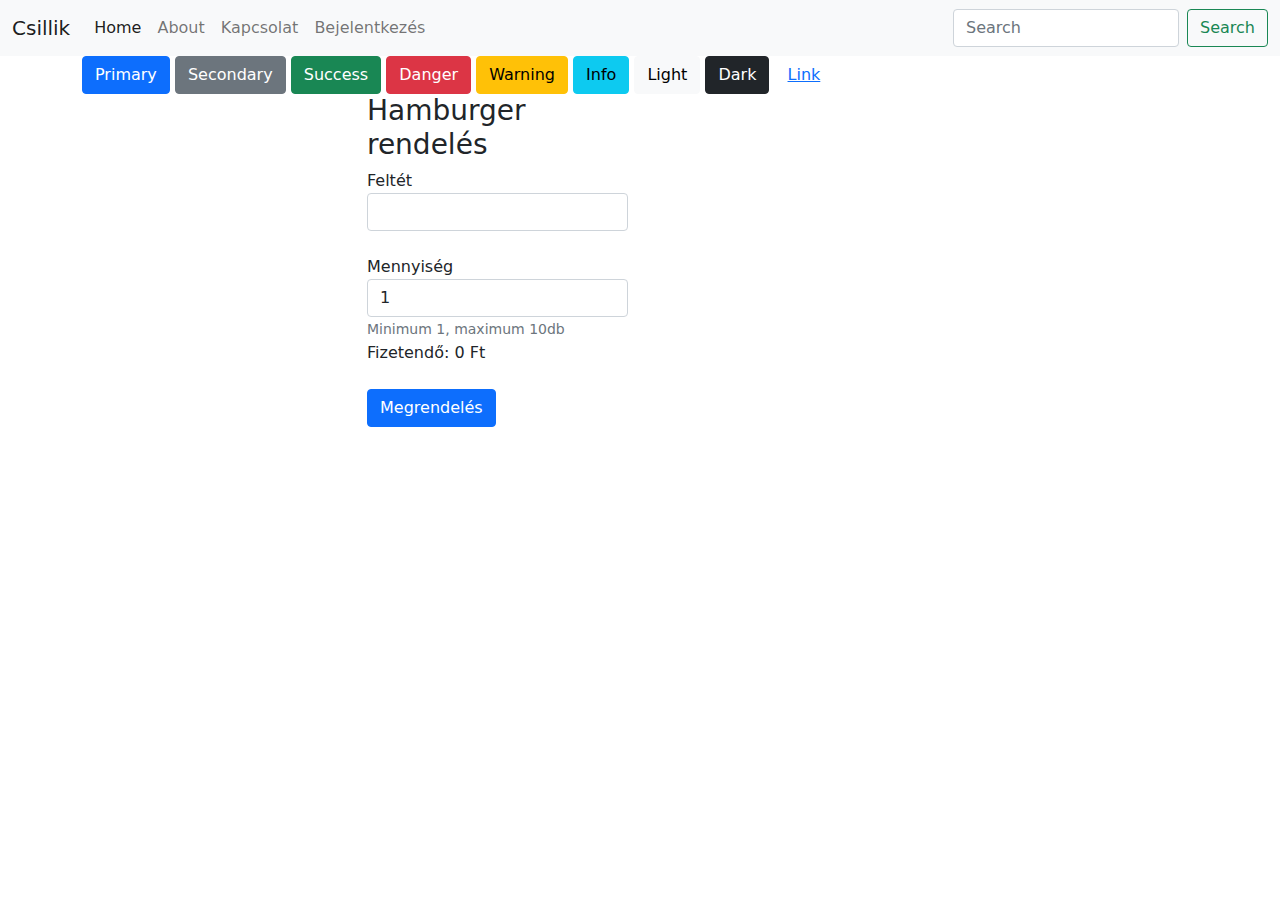
<file: bootstrap.html>
<!DOCTYPE html>
<html lang="en">

<head>
    <meta charset="UTF-8">
    <meta http-equiv="X-UA-Compatible" content="IE=edge">
    <meta name="viewport" content="width=device-width, initial-scale=1, shrink-to-fit=no">
    <link rel="stylesheet" href="lib/bootstrap-5.1.0-dist/css/bootstrap.min.css">
    <title>Document</title>
</head>

<body>
    <nav class="navbar navbar-expand-lg navbar-light bg-light">
        <div class="container-fluid">
            <a class="navbar-brand" href="/bootstrap.html">Csillik</a>
            <button class="navbar-toggler" type="button" data-bs-toggle="collapse"
                data-bs-target="#navbarSupportedContent" aria-controls="navbarSupportedContent" aria-expanded="false"
                aria-label="Toggle navigation">
                <span class="navbar-toggler-icon"></span>
            </button>
            <div class="collapse navbar-collapse" id="navbarSupportedContent">
                <ul class="navbar-nav me-auto mb-2 mb-lg-0">
                    <li class="nav-item">
                        <a class="nav-link active" aria-current="page" href="bootstrap.html">Home</a>
                    </li>
                    <li class="nav-item">
                        <a class="nav-link" href="/about.html">About</a>
                    </li>

                    <li class="nav-item">
                        <a class="nav-link" href="contact.html">Kapcsolat</a>
                    </li>
                    <li class="nav-item">
                        <a class="nav-link" href="/login.html">Bejelentkezés</a>
                    </li>
                </ul>
                <form class="d-flex">
                    <input class="form-control me-2" type="search" placeholder="Search" aria-label="Search">
                    <button class="btn btn-outline-success" type="submit">Search</button>
                </form>
            </div>
        </div>
    </nav>


    <div class="container">
        <div class="row">
            <div class="col">
                <button type="button" class="btn btn-primary">Primary</button>
                <button type="button" class="btn btn-secondary">Secondary</button>
                <button type="button" class="btn btn-success">Success</button>
                <button type="button" class="btn btn-danger">Danger</button>
                <button type="button" class="btn btn-warning">Warning</button>
                <button type="button" class="btn btn-info">Info</button>
                <button type="button" class="btn btn-light">Light</button>
                <button type="button" class="btn btn-dark">Dark</button>
                <button type="button" class="btn btn-link">Link</button>
            </div>
        </div>
    </div>

    <div class="container">
        <div class="row">
            <div class="col-3"></div>
            <div class="col-3">
                <h3>Hamburger rendelés</h3>
                <form action="">
                    <div class="form-group">
                        <label for="">Feltét</label>
                        <input type="text" name="top-input" class="form-control">
                    </div>
                    <br>
                    <div class="form-group">
                        <label for="">Mennyiség</label>
                        <input type="number" name="amount-input" class="form-control" value="1">
                        <small class="form-text text-muted">
                            Minimum 1, maximum 10db
                        </small>
                    </div>
                    <div class="form-group">
                        Fizetendő: <span class="show-amount">0</span> Ft
                    </div>

                    <br>
                    <button onclick="calcAmount()" type="button" class="btn btn-primary">Megrendelés</button>
                </form>
            </div>
            <div class="col-3"></div>
        </div>
    </div>



    <script src="js/main.js"></script>
    <script src="js/scope.js"></script>

</body>

</html>
</file>
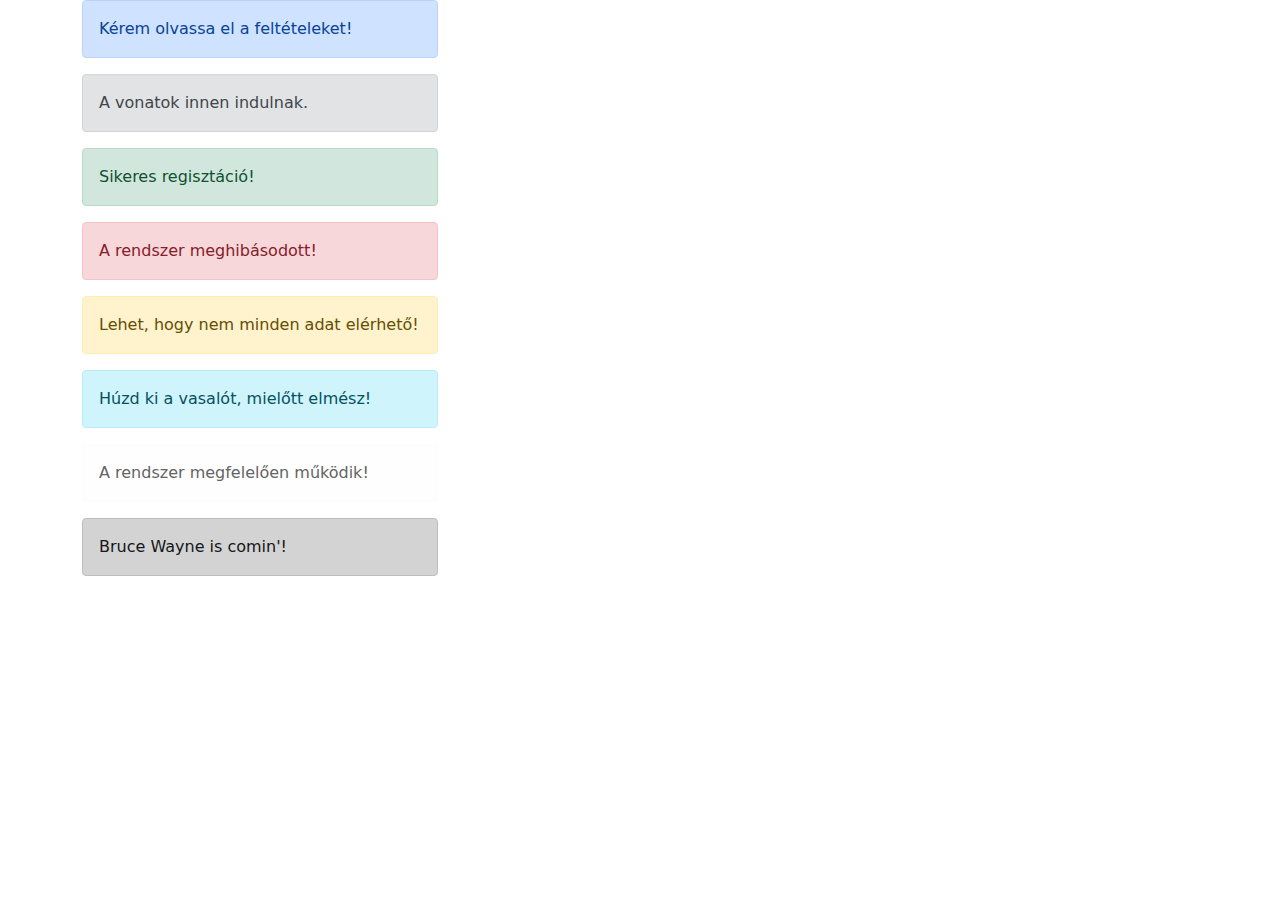
<file: contact.html>
<!DOCTYPE html>
<html lang="en">

<head>
    <meta charset="UTF-8">
    <meta http-equiv="X-UA-Compatible" content="IE=edge">
    <meta name="viewport" content="width=device-width, initial-scale=1.0">
    <link rel="stylesheet" href="lib/bootstrap-5.1.0-dist/css/bootstrap.min.css">
    <title>Document</title>
</head>

<body>
    <div class="container">
        <div class="row">
            <div class="col-4">
                <div class="alert alert-primary" role="alert">
                    Kérem olvassa el a feltételeket!
                </div>
                <div class="alert alert-secondary" role="alert">
                    A vonatok innen indulnak.
                </div>
                <div class="alert alert-success" role="alert">
                    Sikeres regisztáció!
                </div>
                <div class="alert alert-danger" role="alert">
                    A rendszer meghibásodott!
                </div>
                <div class="alert alert-warning" role="alert">
                    Lehet, hogy nem minden adat elérhető!
                </div>
                <div class="alert alert-info" role="alert">
                    Húzd ki a vasalót, mielőtt elmész!
                </div>
                <div class="alert alert-light" role="alert">
                    A rendszer megfelelően működik!
                </div>
                <div class="alert alert-dark" role="alert">
                    Bruce Wayne is comin'!
                </div>

</body>

</html>
</file>
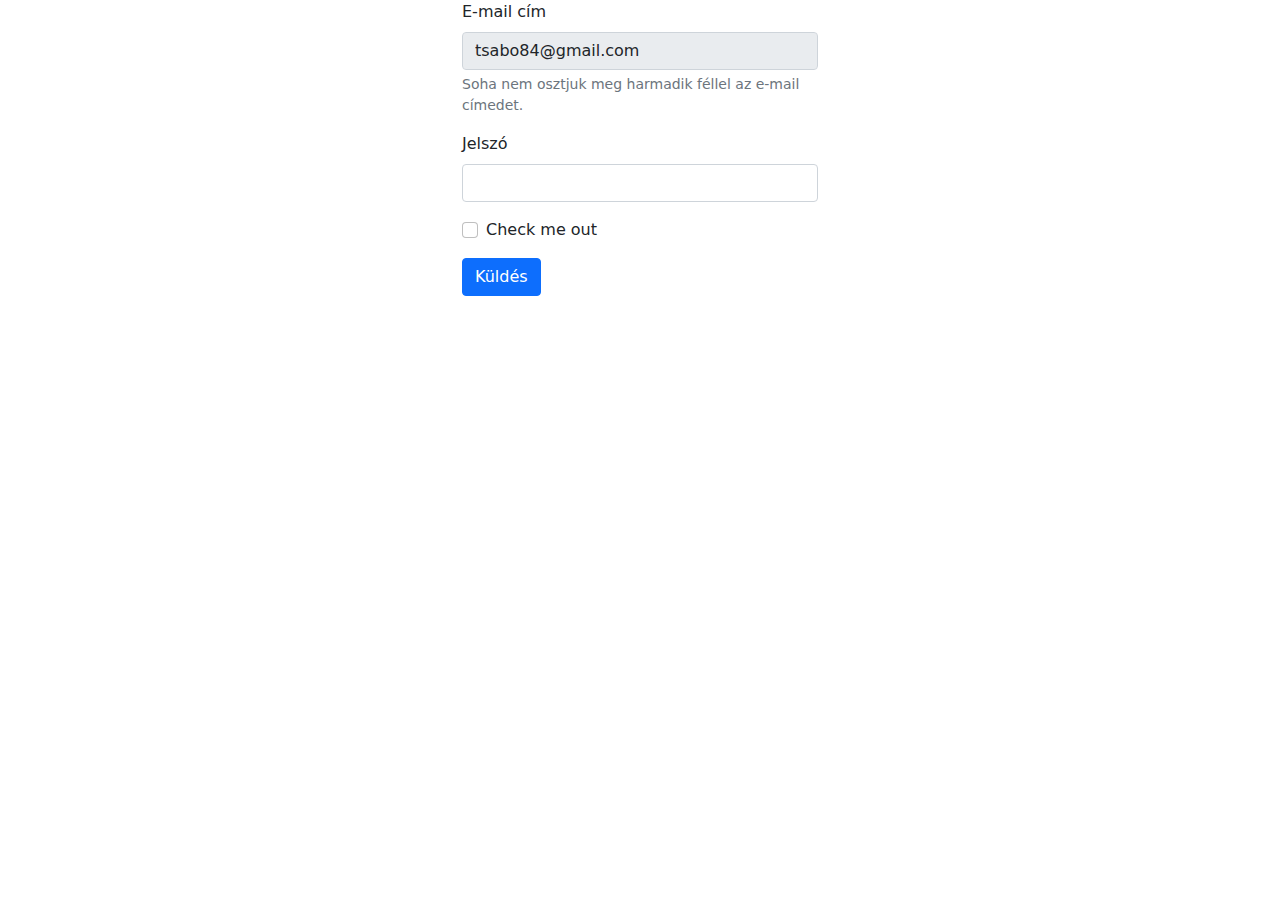
<file: login.html>
<!DOCTYPE html>
<html lang="en">

<head>
    <meta charset="UTF-8">
    <meta http-equiv="X-UA-Compatible" content="IE=edge">
    <meta name="viewport" content="width=device-width, initial-scale=1.0">
    <link rel="stylesheet" href="lib/bootstrap-5.1.0-dist/css/bootstrap.min.css">
    <title>About</title>
</head>

<body>
    <div class="container">
        <div class="row">
            <div class="col-4"></div>
            <div class="col-4">
                <form class="form-horizontal">
                    <div class="mb-3">
                        <label for="exampleInputEmail1" class="form-label">E-mail cím</label>
                        <input type="email" class="form-control" id="exampleInputEmail1" aria-describedby="emailHelp" value="tsabo84@gmail.com" readonly>
                        <div id="emailHelp" class="form-text">Soha nem osztjuk meg harmadik féllel az e-mail címedet.</div>
                    </div>
                    <div class="mb-3">
                        <label for="exampleInputPassword1" class="form-label">Jelszó</label>
                        <input type="password" class="form-control" id="exampleInputPassword1">
                    </div>
                    <div class="mb-3 form-check">
                        <input type="checkbox" class="form-check-input" id="exampleCheck1">
                        <label class="form-check-label" for="exampleCheck1">Check me out</label>
                    </div>
                    <button type="submit" class="btn btn-primary">Küldés</button>
                </form>

            </div>
            <div class="col-4"></div>
        </div>
    </div>

</body>

</html>
</file>
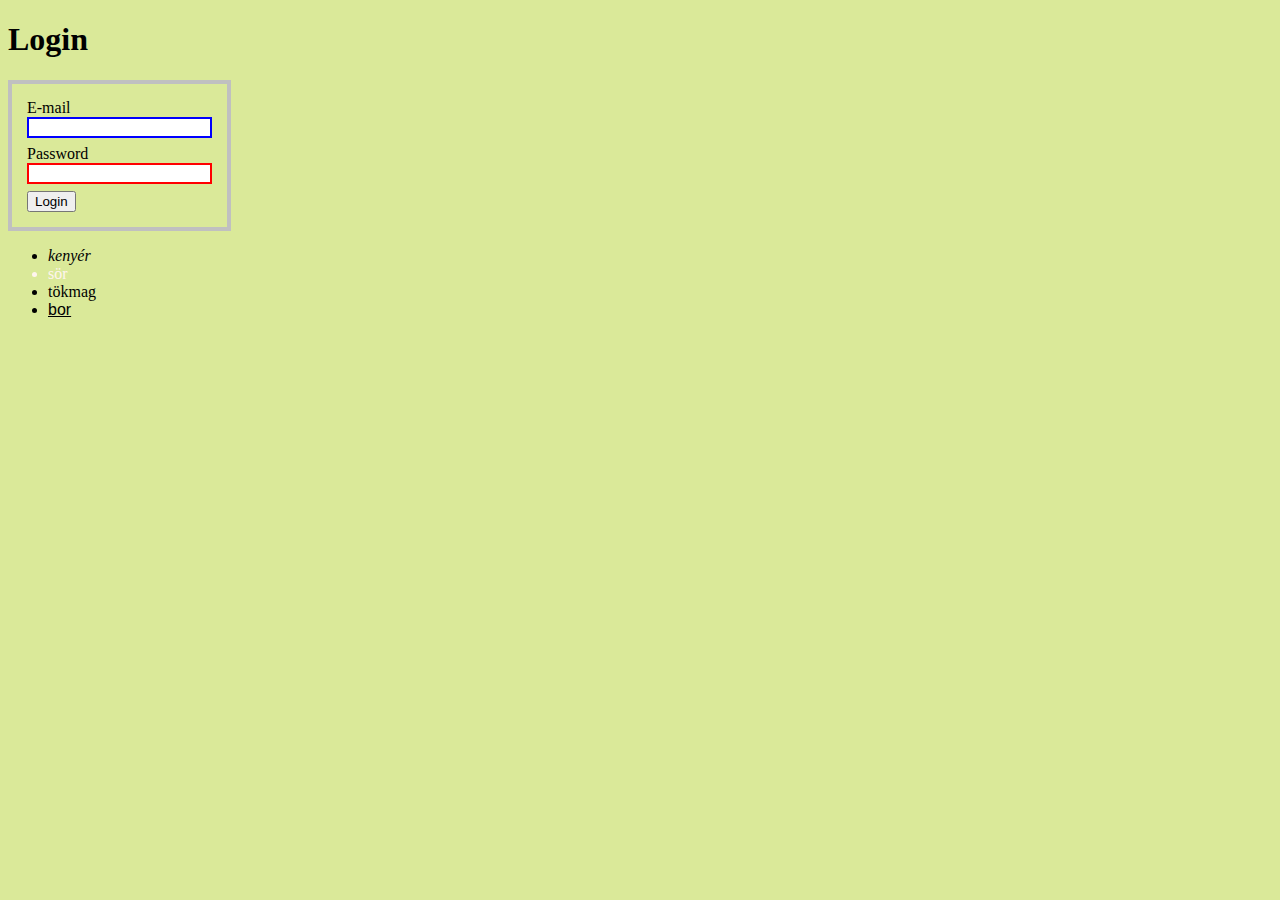
<file: selectors.html>
<!DOCTYPE html>
<html lang="en">

<head>
    <meta charset="UTF-8">
    <meta http-equiv="X-UA-Compatible" content="IE=edge">
    <meta name="viewport" content="width=device-width, initial-scale=1.0">
    <title>Document</title>
    <link rel="stylesheet" href="css/selectors.css">
</head>

<body>
    <h1>Login</h1>
    <div class="login-div">
        <div class="form-group">
            <label>E-mail</label>
            <input class="form-control" type="email" name="email">
        </div>

        <div class="form-group">
            <label>Password</label>
            <input class="form-control" type="password" name="password">
        </div>

        <div class="form-group">
            <button class="submit-btn">Login</button>
        </div>

    </div>

    <ul>
        <li>kenyér</li>
        <li>sör</li>
        <li>tökmag</li>
        <li>bor</li>
    </ul>
</body>

</html>
</file>
<file: css/selectors.css>
body {
    background-color: rgb(218, 233, 153)
}

.login-div {
    padding: 15px;
    border: solid 4px #c0c0c0;
    box-shadow: 2 2 7px rgba(0, 0, 0, 0.467);
    display: inline-block
}

.login-div input {
    display: block;
    margin-bottom: 7px;
}

.login-div input[type="email"] {
border: solid 2px blue;
}

.login-div input[type="password"] {
    border: solid 2px red;
    }

    input[class="form-control blue"] {
        border: solid 1px blue
    }

    .login-div button:hover {

    box-shadow: 2px 2px 3px #3a3a3a;
    }

    .login-div input:focus {
        box-shadow: 2px 2px 3px #c0c0c0;
        border: none;
    }

ul li:last-child {
    font-family: Arial, Helvetica, sans-serif;
    text-decoration: underline;
}

ul li:first-child {

    font-style: italic;
}

ul li:nth-child(2) {
    color: seashell;
}
</file>
